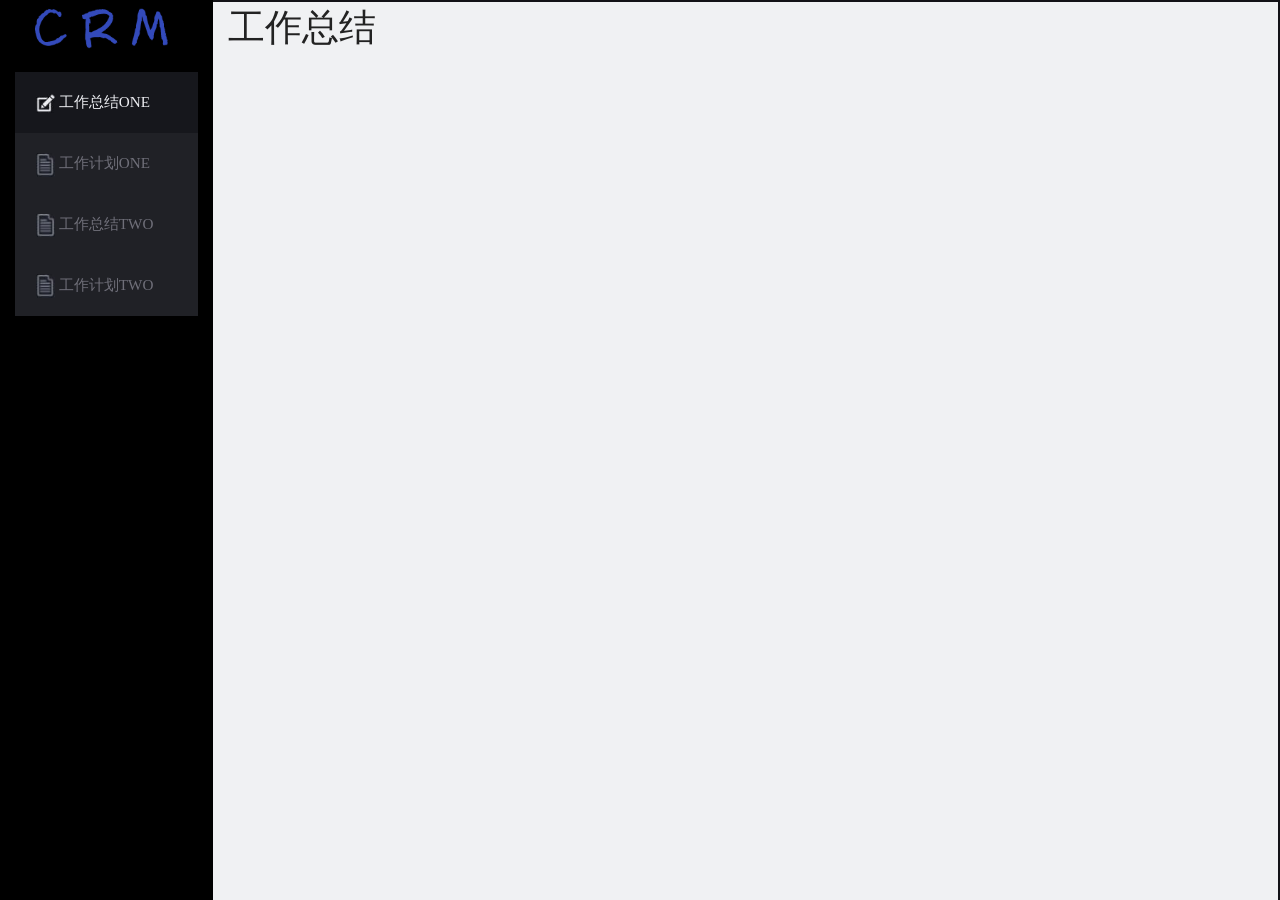
<file: index.html>
<!DOCTYPE html >
<html>
<head>
    <meta http-equiv="Content-Type" content="text/html; charset=UTF-8">
    <meta name="viewport" content="width=device-width,height=device-height,user-scalable=no">
    <title>CRM</title>
    <link rel="stylesheet" href="css/foundation.min.css" />
    <link rel="stylesheet" href="css/normalize.css">
    <link rel="stylesheet" href="css/index.css" />
</head>
<body>
    <!--left Menu-->
    <div class="large-2 columns">
        <div>
        	<img src="images/logo.png"/>
        </div>
        
        <ul class="menu-list">
            <li data-icon="work-summary1" data-code="work-summary" class="selected">
                <img src="images/work-plan.png" />
                <span>工作总结ONE</span>
            </li>
            <li data-icon="work-summary1" data-code="work-plan">
                <img src="images/work-summary.png" />
                <span>工作计划ONE</span>
            </li>
            <li data-icon="work-summary1" data-code="work-summary">
                <img src="images/work-plan.png" />
                <span>工作总结TWO</span>
            </li>
            <li data-icon="work-summary1" data-code="work-plan">
                <img src="images/work-summary.png" />
                <span>工作计划TWO</span>
            </li>
        </ul>
    </div>

    <!--right content-->
    <div class="large-10 columns content"> </div>

<!--footer-->
<!-- <footer class=""> -->
<!--     <div class="large-12 columns"> -->
<!--         <hr/> -->
<!--         <div class="row"> -->
<!--             <div class="large-6 columns"> -->
<!--                 <p>© Copyright no one at all. Go to town.</p> -->
<!--             </div> -->
<!--             <div class="large-6 columns"> -->
<!--                 <ul class="inline-list right"> -->
<!--                     <li><a href="#">Section 1</a></li> -->
<!--                     <li><a href="#">Section 2</a></li> -->
<!--                     <li><a href="#">Section 3</a></li> -->
<!--                     <li><a href="#">Section 4</a></li> -->
<!--                 </ul> -->
<!--             </div> -->
<!--         </div> -->
<!--     </div> -->
<!-- </footer> -->
</body>
<script src="js/jquery.js"></script>

<script type="text/javascript">
$(function(){
    var code = $(".menu-list .selected").attr("data-code");
    var selectedLi = $(".menu-list .selected");

    selectedLi.css({
    	background:"#16171c",
    	color:"#ecedf1"
    });

    selectedLi.find("img").attr("src","images/" + code + "1.png");

    $.ajax({
        url: code + ".html",
        type:"get",
        data:{
            code:code
        },
        dataType:"html",
        success:function(data){
            $(".content").html(data)
        }
    });

    $(".menu-list li").click(function(){
        if($(this).hasClass("selected")==false){
            $(this).addClass("selected").css({
                background:"#16171c",
                color:"#ecedf1"
            }).siblings().removeClass("selected").css({
                background:"#202028",
                color:"#71747b"
            });

            var code = $(this).attr("data-code");
            $(".menu-list li").each(function(){
            	$(this).find("img").attr("src","images/" +$(this).attr("data-code")+ ".png");
            });

            $(this).find("img").attr("src","images/" +$(this).attr("data-icon") + ".png");
            
            $.ajax({
                url:code + ".html",
                type:"get",
                dataType:"html",
                success:function(data){
                    $(".content").html(data);
                }
            })
        }
    });
});

</script>
</html>
</file>
<file: css/index.css>
html, body, p, h1, table, ul, li, div, h2, h3, h4, h5, h6 {
	margin: 0;
	padding: 0;
}

body, html {
	width: 100%;
	height: 100%;
}

body {
    width: 100%;
    font-family: "Microsoft Himalaya";
    overflow: auto;
}

.columns {
	background: #000;
	height: 100%;
}

/* Menu */
.menu-list{
	background: #202126;
	list-style: none;
	width: 100%;
	margin-top: 1rem;
}

.menu-list li {
	line-height: 3.8rem;
	padding: 0 1.3rem;
	color: #6f6f79;
	font-size: .95rem;
}

.menu-list li img {
	width: 1.2rem;
	vertical-align: middle;
}

.menu-list li:hover {
	cursor: pointer;
}

.menu-list > span{
	margin-left: 1.5rem;
	vertical-align: middle;
}

/* Right */
.content {
	background: #f0f1f3;
	border-top: 2px solid #131217;
	border-right: 2px solid #131217;
}
</file>
